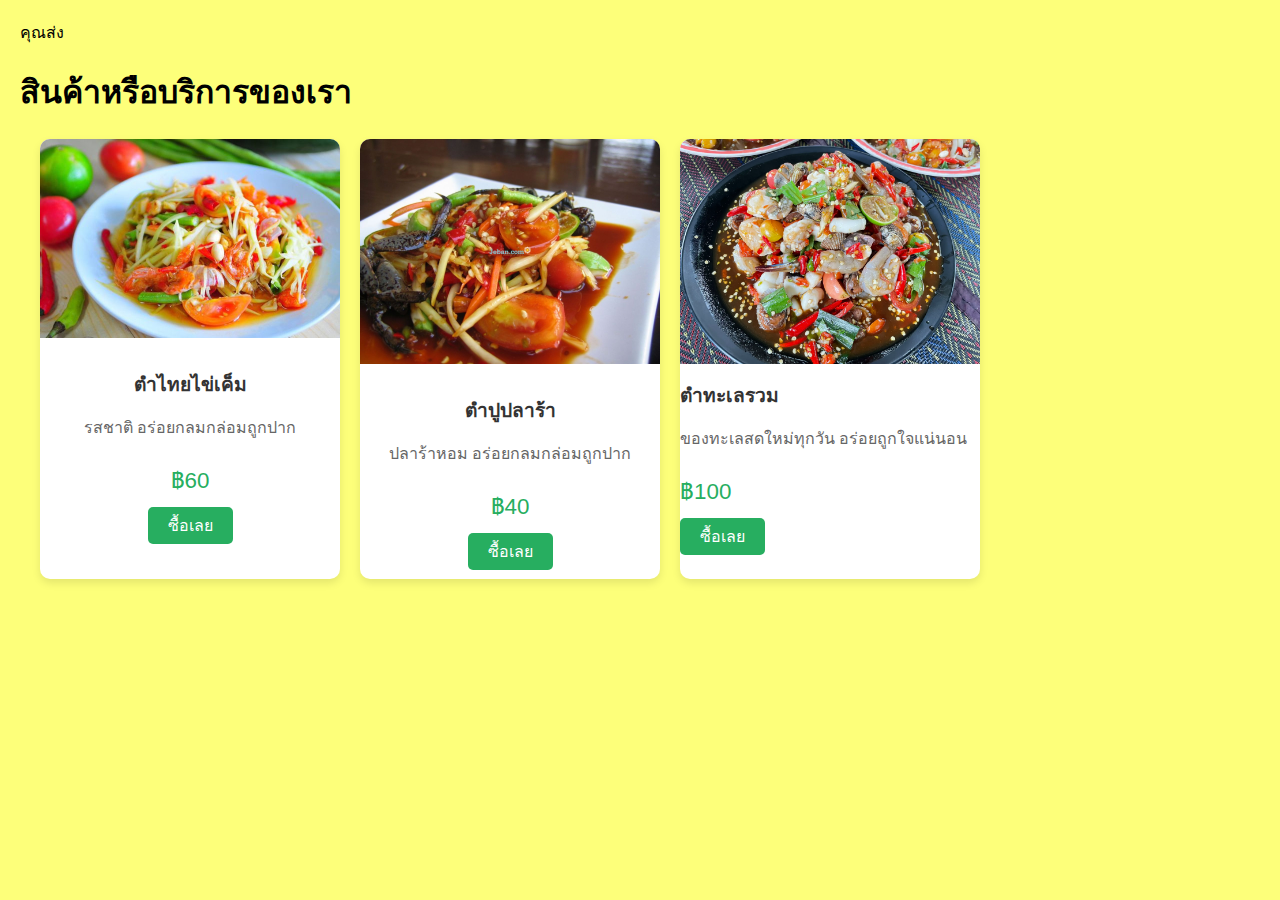
<file: about.html>
คุณส่ง
<!DOCTYPE html>
<html lang="th">
<head>
    <meta charset="UTF-8">
    <meta name="viewport" content="width=device-width, initial-scale=1.0">
    <title>แสดงสินค้าหรือบริการ</title>
    <style>
        body {
            font-family: Arial, sans-serif;
            background-color: hwb(61 48% 0%);
            margin: 0;
            padding: 20px;
        }
        .container {
            max-width: 1200px;
            margin: auto;
            display: flex;
            flex-wrap: wrap;
            gap: 20px;
        }
        .product-card {
            background-color: #fff;
            border-radius: 10px;
            box-shadow: 0 4px 8px rgba(0, 0, 0, 0.1);
            overflow: hidden;
            width: 300px;
            transition: transform 0.3s ease;
        }
        .product-card:hover {
            transform: translateY(-10px);
        }
        .product-image img {
            width: 100%;
            height: auto;
        }
        .product-details {
            padding: 15px;
            text-align: center;
        }
        .product-title {
            font-size: 1.2em;
            margin-bottom: 10px;
            color: #333;
        }
        .product-description {
            font-size: 1em;
            color: #666;
            margin-bottom: 15px;
        }
        .product-price {
            font-size: 1.4em;
            color: #27ae60;
            margin-bottom: 15px;
        }
        .buy-button {
            background-color: #27ae60;
            color: white;
            padding: 10px 20px;
            text-decoration: none;
            border-radius: 5px;
            transition: background-color 0.3s ease;
        }
        .buy-button:hover {
            background-color: #219150;
        }
    </style>
</head>
<body>

    <h1>สินค้าหรือบริการของเรา</h1>

    <div class="container">
        <div class="product-card">
            <div class="product-image">
                <img src="bloggif_5b762343ac869.jpeg" alt="ตำไทยไข่เค็ม">
            </div>
            <div class="product-details">
                <h2 class="product-title">ตำไทยไข่เค็ม</h2>
                <p class="product-description">รสชาติ อร่อยกลมกล่อมถูกปาก</p>
                <p class="product-price">฿60</p>
                <a href="#" class="buy-button">ซื้อเลย</a>
            </div>
        </div>

        <div class="product-card">
            <div class="product-image">
                <img src="1_103628.webp" alt="ตำปูปลาร้า">
            </div>
            <div class="product-details">
                <h2 class="product-title">ตำปูปลาร้า</h2>
                <p class="product-description">ปลาร้าหอม อร่อยกลมกล่อมถูกปาก</p>
                <p class="product-price">฿40</p>
                <a href="#" class="buy-button">ซื้อเลย</a>
            </div>
        </div>

        <div class="product-card">
            <div class="product-image">
                <img src="66.webp" alt="ตำทะเลรวม">
            </div>
            <div class="ตำทะเลรวม">
                <h2 class="product-title">ตำทะเลรวม</h2>
                <p class="product-description">ของทะเลสดใหม่ทุกวัน อร่อยถูกใจแน่นอน</p>
                <p class="product-price">฿100</p>
                <a href="#" class="buy-button">ซื้อเลย</a>
            </div>
        </div>
    </div>

</body>
</html>
</file>
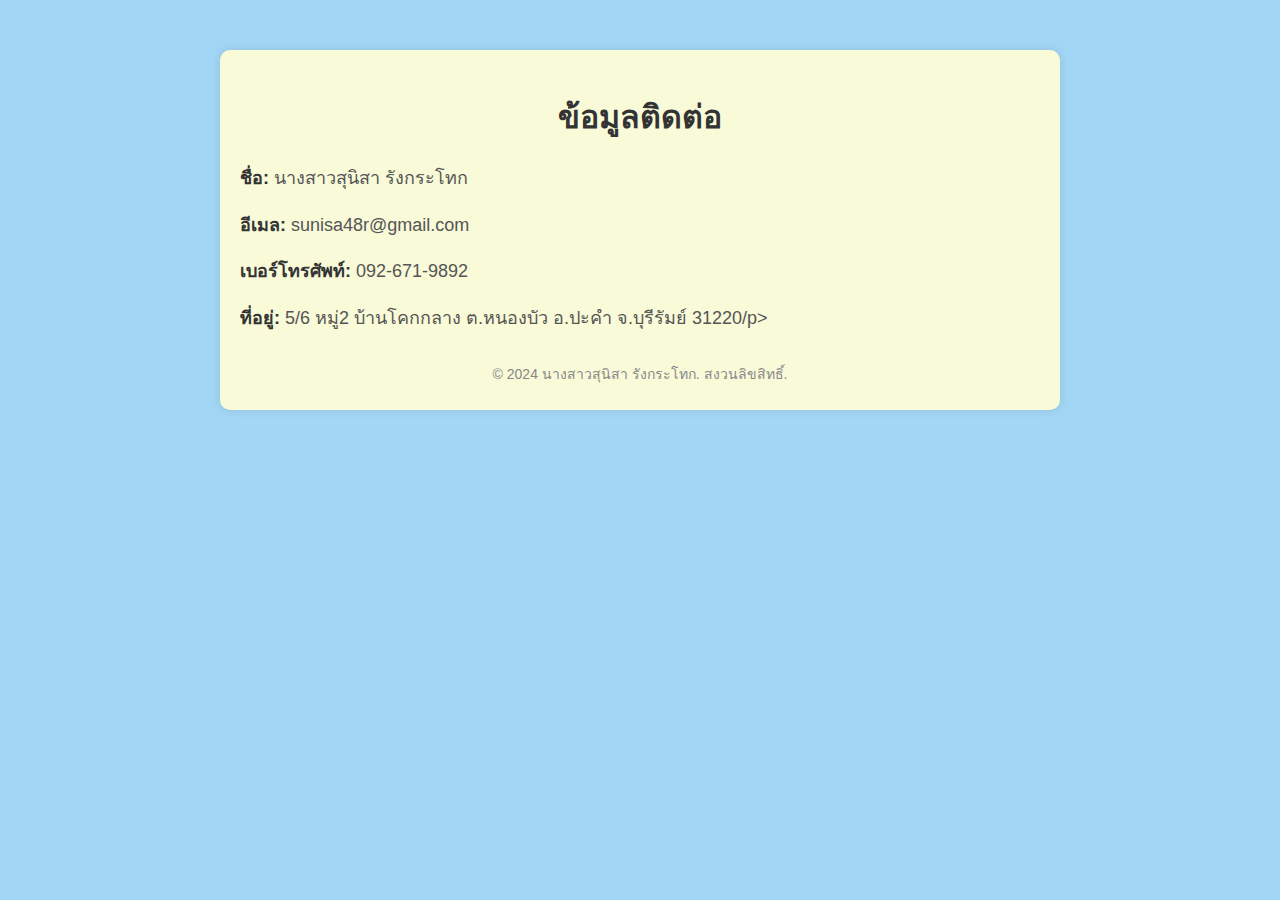
<file: concate.html>
<!DOCTYPE html>
<html lang="th">
<head>
    <meta charset="UTF-8">
    <meta name="viewport" content="width=device-width, initial-scale=1.0">
    <title>ข้อมูลติดต่อ</title>
    <style>
        body {
            font-family: Arial, sans-serif;
            background-color: #a2d6f5;
            margin: 0;
            padding: 0;
        }

        .container {
            max-width: 800px;
            margin: 50px auto;
            background-color: #f8fad8;
            padding: 20px;
            box-shadow: 0 0 10px rgba(0, 0, 0, 0.1);
            border-radius: 10px;
        }

        h1 {
            color: #333;
            text-align: center;
        }

        .contact-info {
            margin-top: 20px;
        }

        .contact-info p {
            font-size: 18px;
            line-height: 1.6;
            color: #555;
        }

        .contact-info p span {
            font-weight: bold;
            color: #333;
        }

        .footer {
            margin-top: 30px;
            text-align: center;
            color: #888;
            font-size: 14px;
        }

        .footer p {
            margin: 5px 0;
        }

        .footer a {
            color: #888;
            text-decoration: none;
        }

        .footer a:hover {
            text-decoration: underline;
        }
    </style>
</head>
<body>
    <div class="container">
        <h1>ข้อมูลติดต่อ</h1>
        <div class="contact-info">
            <p><span>ชื่อ:</span> นางสาวสุนิสา รังกระโทก</p>
            <p><span>อีเมล:</span> sunisa48r@gmail.com</p>
            <p><span>เบอร์โทรศัพท์:</span> 092-671-9892</p>
            <p><span>ที่อยู่:</span> 5/6 หมู่2 บ้านโคกกลาง ต.หนองบัว อ.ปะคำ จ.บุรีรัมย์ 31220/p>
        </div>
        <div class="footer">
            <p>&copy; 2024 นางสาวสุนิสา รังกระโทก. สงวนลิขสิทธิ์.</p>
        </div>
    </div>
</body>
</html>
</file>
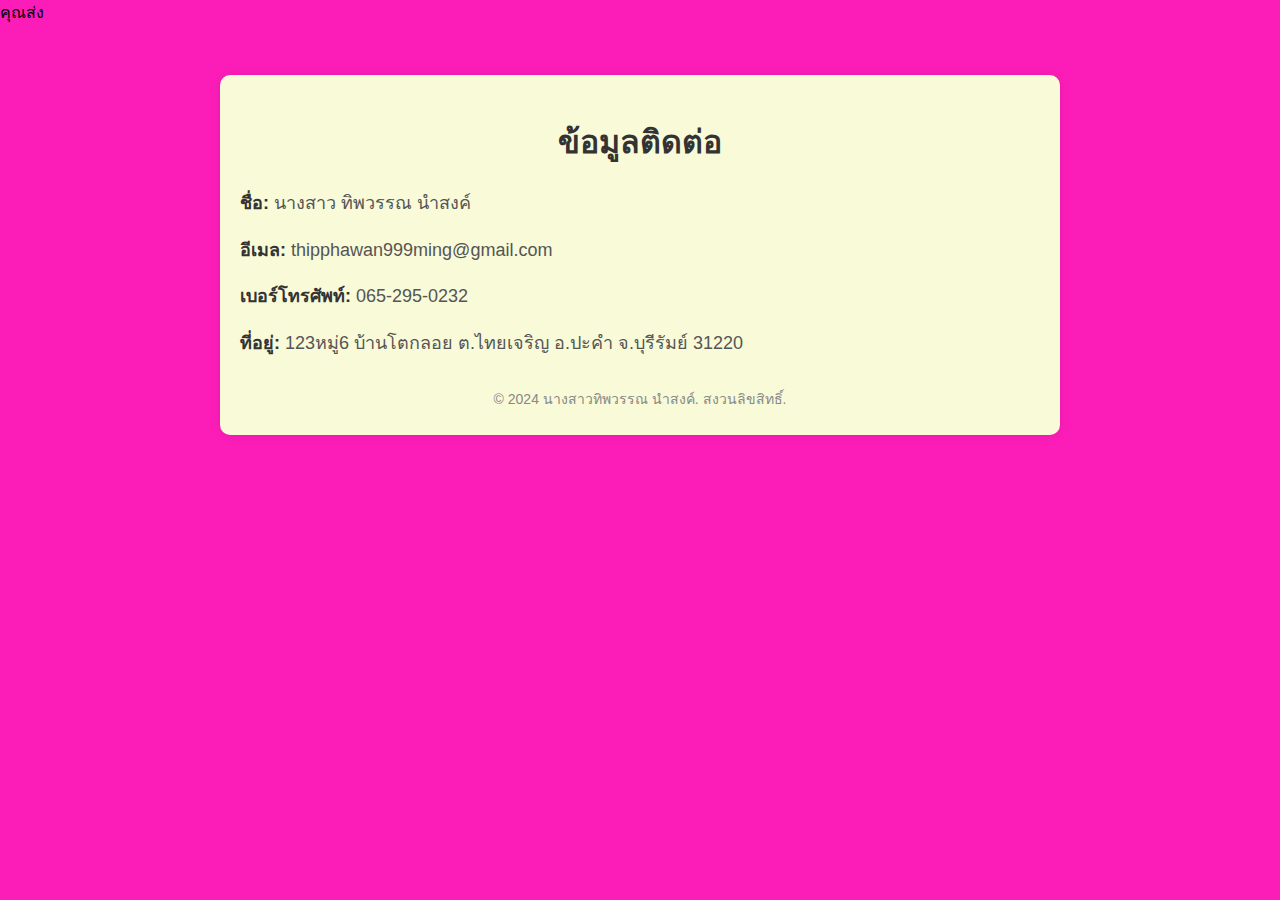
<file: conf.html>
คุณส่ง
<!DOCTYPE html>
<html lang="en">
<head>
    <meta charset="UTF-8">
    <meta name="viewport" content="width=device-width, initial-scale=1.0">
    <title>Document</title>
</head>
<body>
    
</body>
</html><style>
    body {
        font-family: Arial, sans-serif;
        background-color: hsl(318, 97%, 55%);
        margin: 0;
        padding: 0;
    }

    .container {
        max-width: 800px;
        margin: 50px auto;
        background-color: #f8fad8;
        padding: 20px;
        box-shadow: 0 0 10px rgba(0, 0, 0, 0.1);
        border-radius: 10px;
    }

    h1 {
        color: #333;
        text-align: center;
    }

    .contact-info {
        margin-top: 20px;
    }

    .contact-info p {
        font-size: 18px;
        line-height: 1.6;
        color: #555;
    }

    .contact-info p span {
        font-weight: bold;
        color: #333;
    }

    .footer {
        margin-top: 30px;
        text-align: center;
        color: #888;
        font-size: 14px;
    }

    .footer p {
        margin: 5px 0;
    }

    .footer a {
        color: #888;
        text-decoration: none;
    }

    .footer a:hover {
        text-decoration: underline;
    }
</style>
</head>
<body>
<div class="container">
    <h1>ข้อมูลติดต่อ</h1>
    <div class="contact-info">
        <p><span>ชื่อ:</span> นางสาว ทิพวรรณ นำสงค์</p>
        <p><span>อีเมล:</span> thipphawan999ming@gmail.com</p>
        <p><span>เบอร์โทรศัพท์:</span> 065-295-0232</p>
        <p><span>ที่อยู่:</span> 123หมู่6 บ้านโตกลอย ต.ไทยเจริญ อ.ปะคำ จ.บุรีรัมย์ 31220</p>
    </div>
    <div class="footer">
        <p>&copy; 2024 นางสาวทิพวรรณ นำสงค์. สงวนลิขสิทธิ์.</p>
    </div>
</div>
</file>
